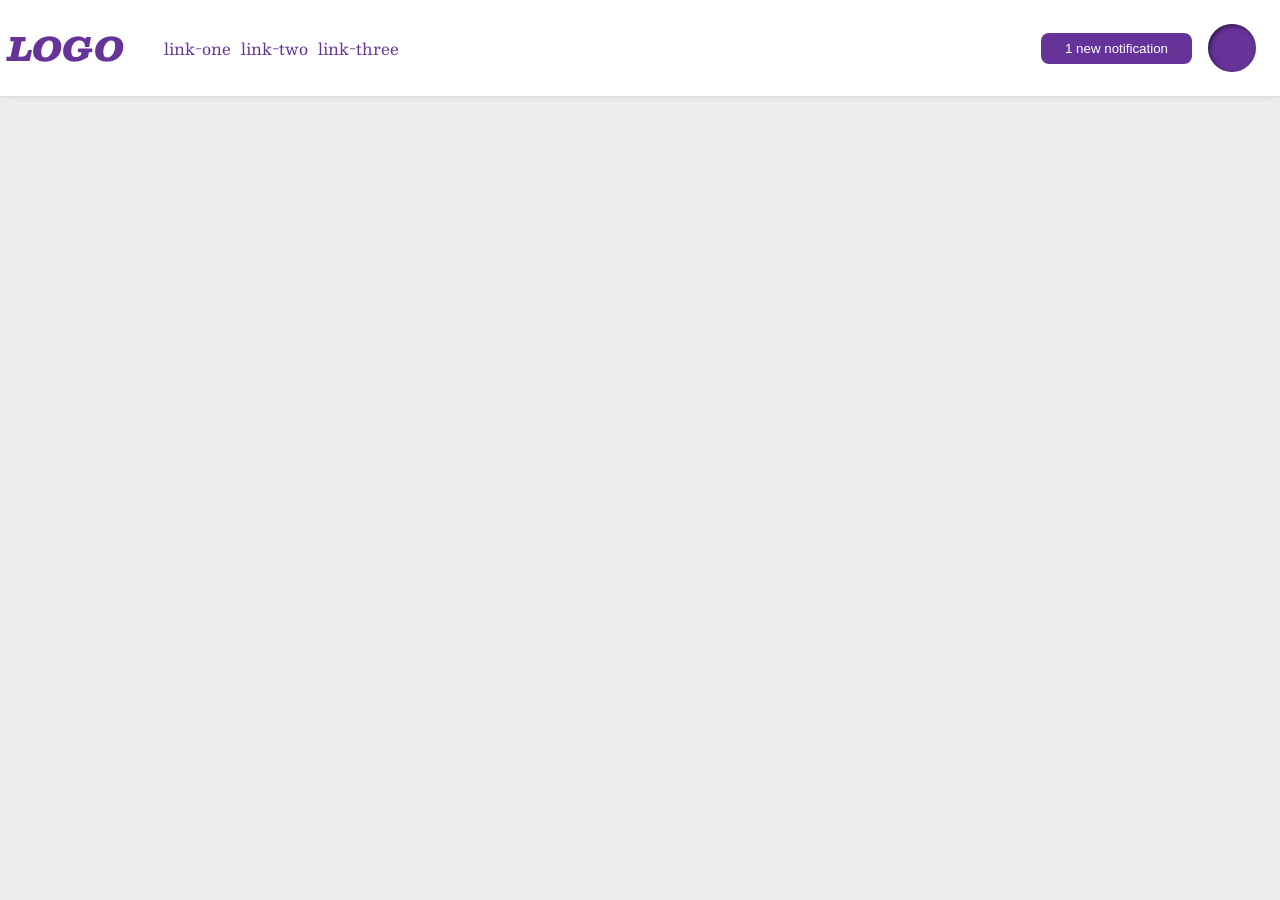
<file: foundations/flex/03-flex-header-2/index.html>
<!DOCTYPE html>
<html lang="en">
  <head>
    <meta charset="UTF-8">
    <meta http-equiv="X-UA-Compatible" content="IE=edge">
    <meta name="viewport" content="width=device-width, initial-scale=1.0">
    <title>Flex Header 2</title>
    <link rel="stylesheet" href="style.css">
  </head>
  <body>
    <div class="header">
      <div class="left">
        <div class="logo">
          LOGO
        </div>
        <ul class="links">
          <li><a href="https://google.com">link-one</a></li>
          <li><a href="https://google.com">link-two</a></li>
          <li><a href="https://google.com">link-three</a></li>
        </ul>
      </div>
      <div class="right">
        <button class="notifications">
          1 new notification
        </button>
        <div class="profile-image"></div>
      </div>
    </div>
  </body>
</html>
</file>
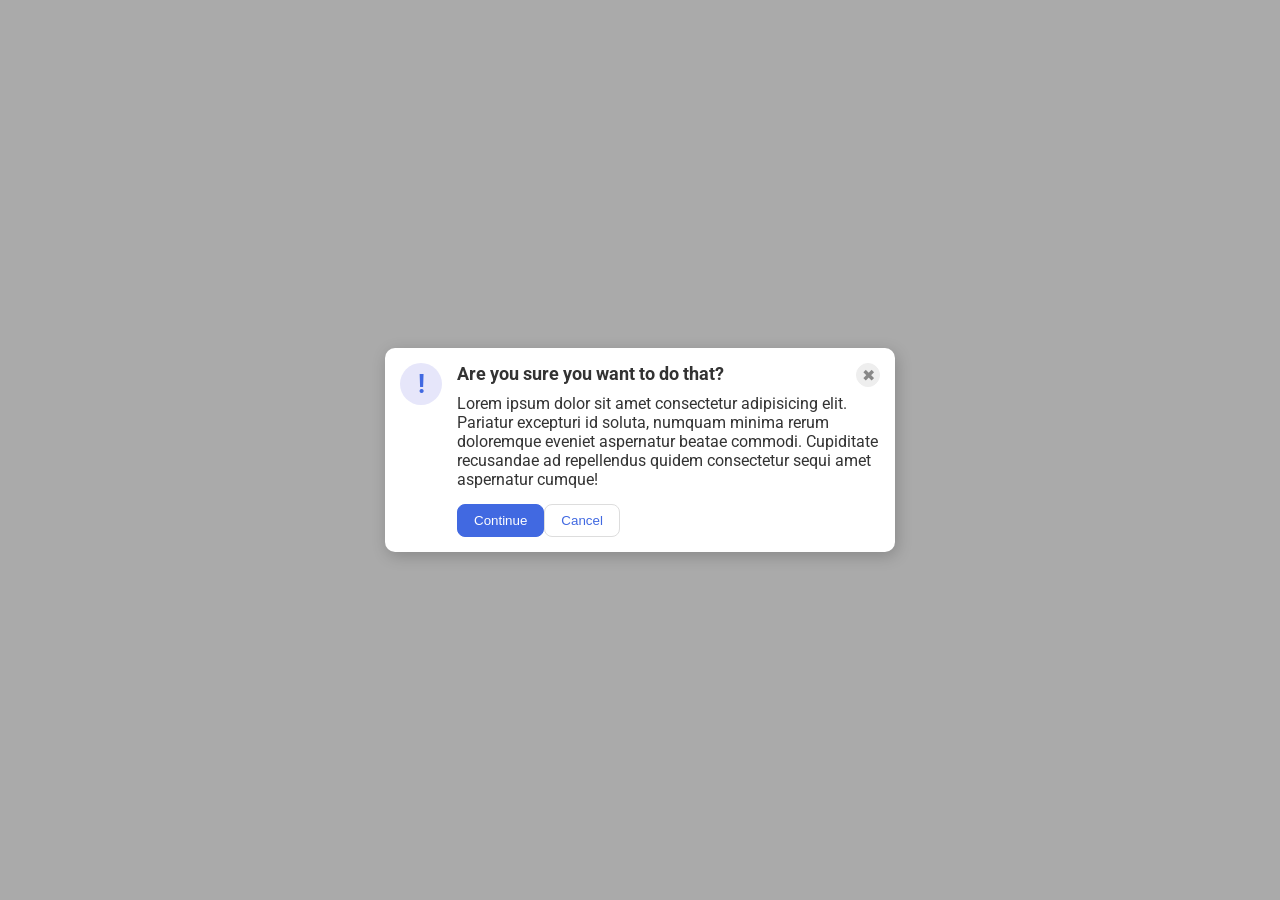
<file: foundations/flex/05-flex-modal/index.html>
<!DOCTYPE html>
<html lang="en">
  <head>
    <meta charset="UTF-8">
    <meta http-equiv="X-UA-Compatible" content="IE=edge">
    <meta name="viewport" content="width=device-width, initial-scale=1.0">
    <link rel="stylesheet" href="style.css">
    <title>Modal</title>
  </head>
  <body>
    <div class="modal">
      <div class="icon">!</div>
      <div class="words-buttons">
        <div class="top">
          <div class="header"><strong>Are you sure you want to do that?</strong></div>
          <button class="close-button">✖</button>
        </div>
        <div class="text">Lorem ipsum dolor sit amet consectetur adipisicing elit. Pariatur excepturi id soluta, numquam minima rerum doloremque eveniet aspernatur beatae commodi. Cupiditate recusandae ad repellendus quidem consectetur sequi amet aspernatur cumque!</div>
        <div class="footer">
          <button class="continue">Continue</button>
          <button class="cancel">Cancel</button>
        </div>
      </div>
    </div>
  </body>
</html>
</file>
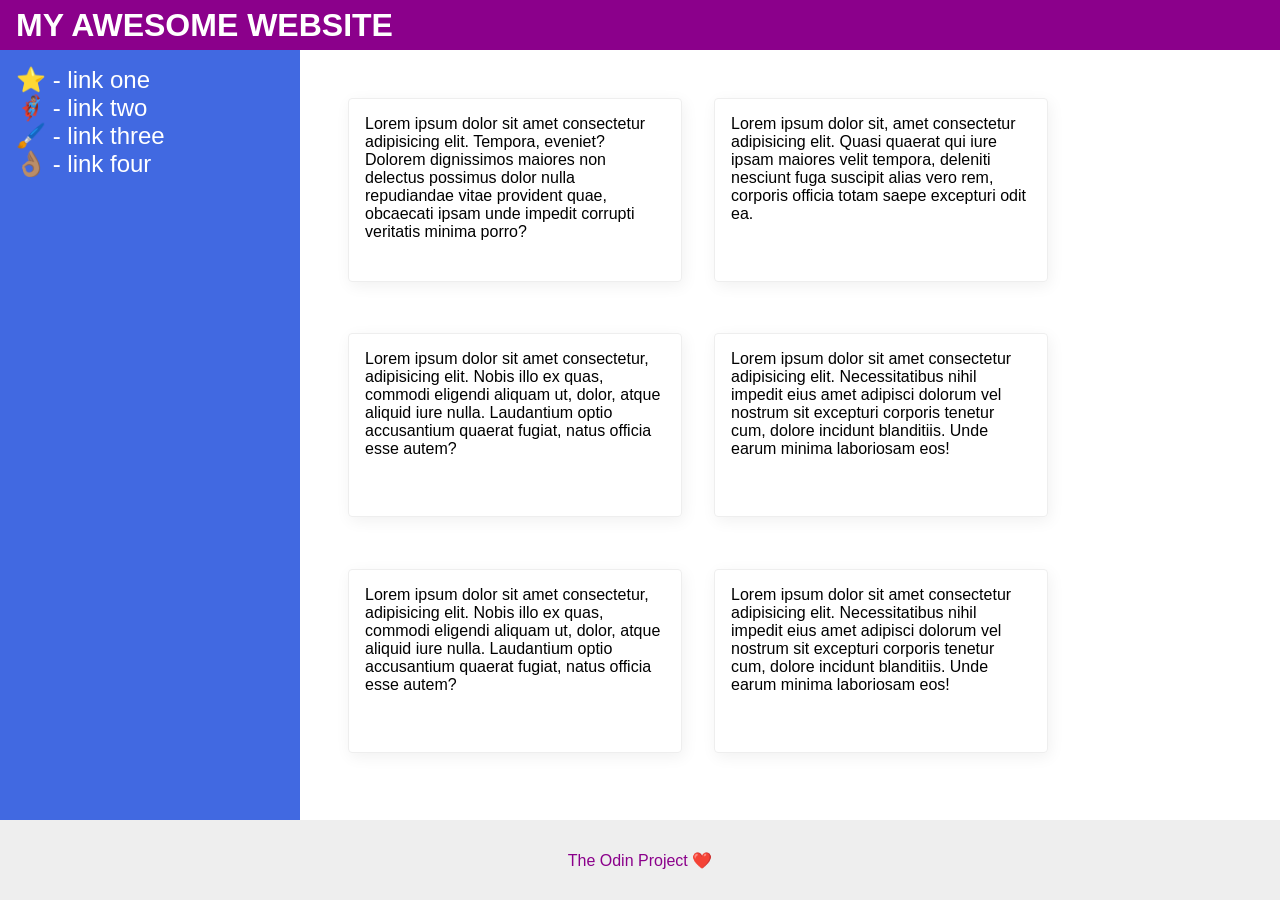
<file: foundations/flex/07-flex-layout-2/index.html>
<!DOCTYPE html>
<html lang="en">
  <head>
    <meta charset="UTF-8">
    <meta http-equiv="X-UA-Compatible" content="IE=edge">
    <meta name="viewport" content="width=device-width, initial-scale=1.0">
    <title>The Holy Grail</title>
    <link rel="stylesheet" href="style.css">
  </head>
  <body>
    <div class="header">
      MY AWESOME WEBSITE
    </div>
    
    <div class="content">
      <div class="sidebar">
        <ul>
          <li><a href="#">⭐ - link one</a></li>
          <li><a href="#">🦸🏽‍♂️ - link two</a></li>
          <li><a href="#">🖌️ - link three</a></li>
          <li><a href="#">👌🏽 - link four</a></li>
        </ul>
      </div>
      <div class="cards">
          <div class="card">Lorem ipsum dolor sit amet consectetur adipisicing elit. Tempora, eveniet? Dolorem dignissimos maiores non delectus possimus dolor nulla repudiandae vitae provident quae, obcaecati ipsam unde impedit corrupti veritatis minima porro?</div>
          <div class="card">Lorem ipsum dolor sit, amet consectetur adipisicing elit. Quasi quaerat qui iure ipsam maiores velit tempora, deleniti nesciunt fuga suscipit alias vero rem, corporis officia totam saepe excepturi odit ea.</div>
          <div class="card">Lorem ipsum dolor sit amet consectetur, adipisicing elit. Nobis illo ex quas, commodi eligendi aliquam ut, dolor, atque aliquid iure nulla. Laudantium optio accusantium quaerat fugiat, natus officia esse autem?</div>
          <div class="card">Lorem ipsum dolor sit amet consectetur adipisicing elit. Necessitatibus nihil impedit eius amet adipisci dolorum vel nostrum sit excepturi corporis tenetur cum, dolore incidunt blanditiis. Unde earum minima laboriosam eos!</div>
          <div class="card">Lorem ipsum dolor sit amet consectetur, adipisicing elit. Nobis illo ex quas, commodi eligendi aliquam ut, dolor, atque aliquid iure nulla. Laudantium optio accusantium quaerat fugiat, natus officia esse autem?</div>
          <div class="card">Lorem ipsum dolor sit amet consectetur adipisicing elit. Necessitatibus nihil impedit eius amet adipisci dolorum vel nostrum sit excepturi corporis tenetur cum, dolore incidunt blanditiis. Unde earum minima laboriosam eos!</div>
      </div>
    </div>
    <div class="footer">
      The Odin Project ❤️
    </div>
  </body>
</html>
</file>
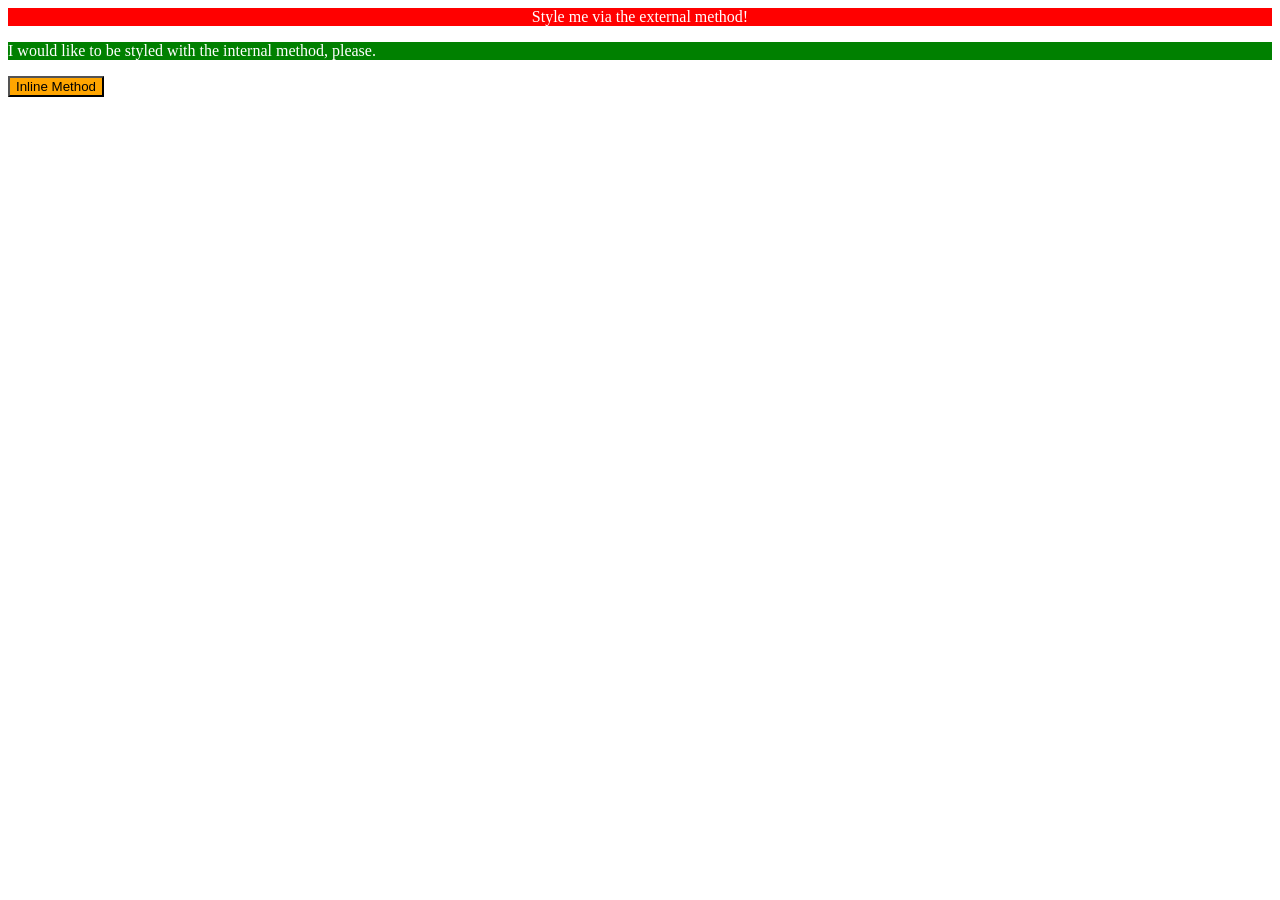
<file: foundations/intro-to-css/01-css-methods/index.html>
<!DOCTYPE html>
<html lang="en">
  <head>
    <meta charset="UTF-8">
    <meta http-equiv="X-UA-Compatible" content="IE=edge">
    <meta name="viewport" content="width=device-width, initial-scale=1.0">
    <link rel="stylesheet" href="style.css">
    <title>Methods for Adding CSS</title>
    <style>
      p {
        color: white;
        background-color: green;
      }
    </style>
  </head>
  <body>
    <div>Style me via the external method!</div>
    <p>I would like to be styled with the internal method, please.</p>
    <button style="color: black; background-color: orange;">Inline Method</button>
  </body>
</html>
</file>
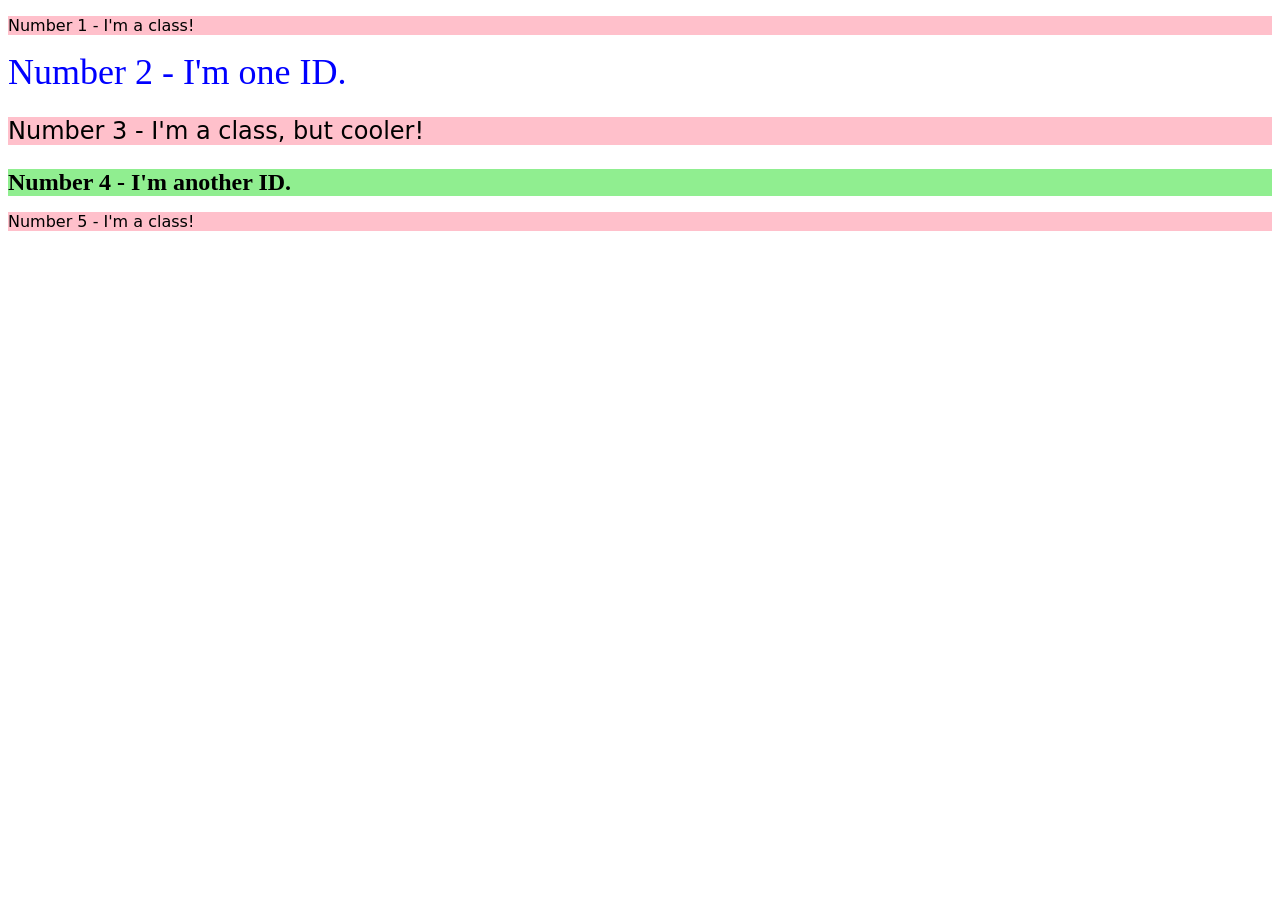
<file: foundations/intro-to-css/02-class-id-selectors/index.html>
<!DOCTYPE html>
<html lang="en">
  <head>
    <meta charset="UTF-8">
    <meta http-equiv="X-UA-Compatible" content="IE=edge">
    <meta name="viewport" content="width=device-width, initial-scale=1.0">
    <title>Class and ID Selectors</title>
    <link rel="stylesheet" href="style.css">
  </head>
  <body>
    <p class="odd">Number 1 - I'm a class!</p>
    <div id="two">Number 2 - I'm one ID.</div>
    <p class="odd three">Number 3 - I'm a class, but cooler!</p>
    <div id="four">Number 4 - I'm another ID.</div>
    <p class="odd">Number 5 - I'm a class!</p>
  </body>
</html>
</file>
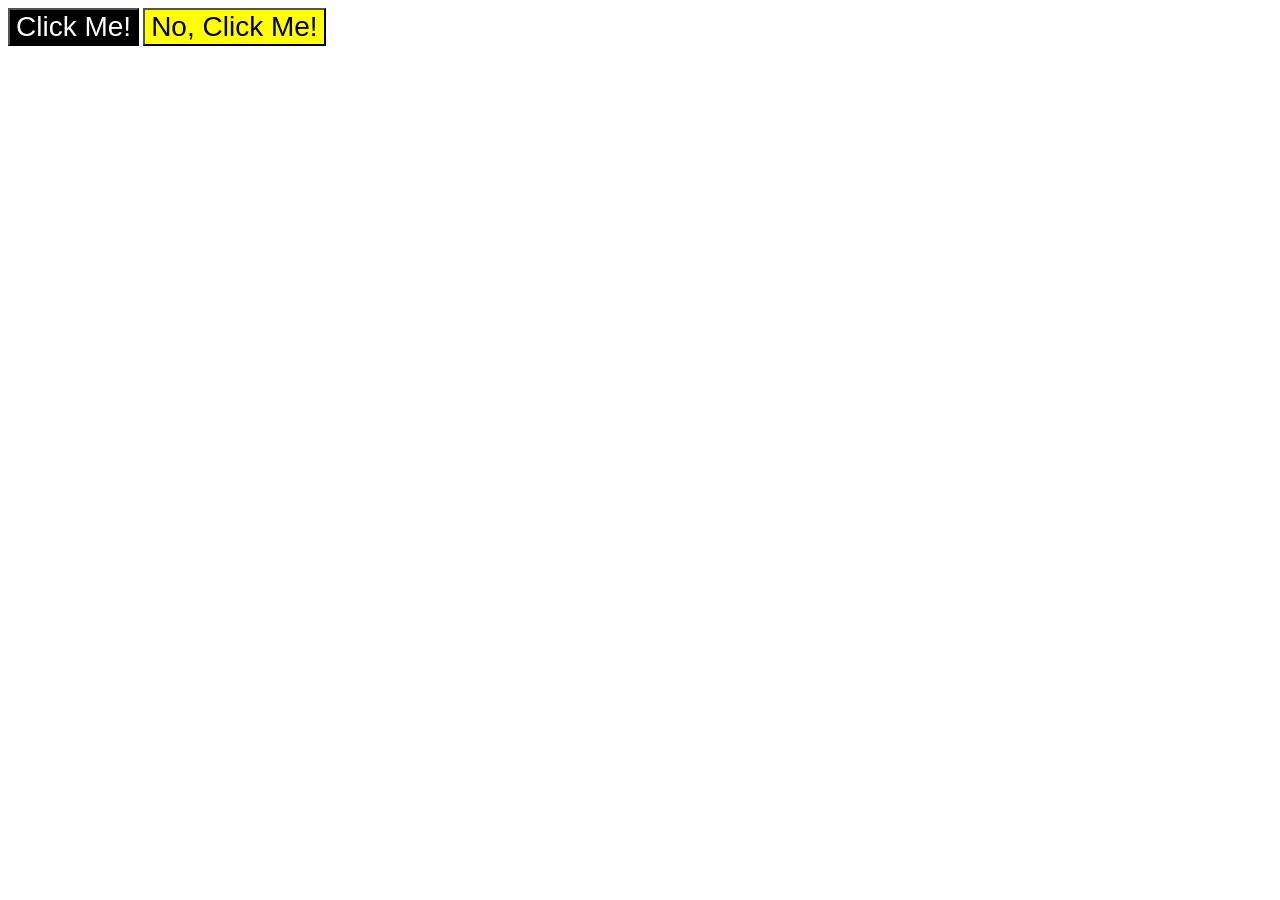
<file: foundations/intro-to-css/03-grouping-selectors/index.html>
<!DOCTYPE html>
<html lang="en">
  <head>
    <meta charset="UTF-8">
    <meta http-equiv="X-UA-Compatible" content="IE=edge">
    <meta name="viewport" content="width=device-width, initial-scale=1.0">
    <title>Grouping Selectors</title>
    <link rel="stylesheet" href="style.css">
  </head>
  <body>
    <button class="both first">Click Me!</button>
    <button class="both second">No, Click Me!</button>
  </body>
</html>
</file>
<file: foundations/flex/03-flex-header-2/style.css>
/* this is some magical font-importing.  
you'll learn about it later. */
@import url('https://fonts.googleapis.com/css2?family=Besley:ital,wght@0,400;1,900&display=swap');

body {
  margin: 0;
  background: #eee;
  font-family: Besley, serif;
}

.header {
  background: white;
  border-bottom: 1px solid #ddd;
  box-shadow: 0 0 8px rgba(0,0,0,.1);
  display: flex;
  justify-content: space-between;
  padding: 8px;
}

.profile-image {
  background: rebeccapurple;
  box-shadow: inset 2px 2px 4px rgba(0,0,0,.5);
  border-radius: 50%;
  width: 48px;
  height: 48px;
}

.logo {
  color: rebeccapurple;
  font-size: 32px;
  font-weight: 900;
  font-style: italic;
}

button {
  border: none;
  border-radius: 8px;
  background: rebeccapurple;
  color: white;
  padding: 8px 24px;
}

a {
  /* this removes the line under our links */
  text-decoration: none;
  color: rebeccapurple;
}

ul {
  list-style-type: none;
  display: flex;
  gap: 10px;
}

.right {
  display: flex;
  gap: 16px;
  padding: 16px;
  align-items: center;
}

.left {
  display: flex;
  align-items: center;
}
</file>
<file: foundations/flex/05-flex-modal/style.css>
@import url('https://fonts.googleapis.com/css2?family=Roboto:wght@400;700&display=swap');

html, body {
  height: 100%;
}

body {
  font-family: Roboto, sans-serif;
  margin: 0;
  background: #aaa;
  color: #333;
  /* I'll give you this one for free lol */
  display: flex;
  align-items: center;
  justify-content: center;
}

.modal {
  background: white;
  width: 480px;
  border-radius: 10px;
  box-shadow: 2px 4px 16px rgba(0,0,0,.2);
  display: flex;
  gap: 15px;
  padding: 15px;
}

.header {
  font-size: large;
  padding-bottom: 10px;
}

.words-buttons {
  display: flex;
  flex-direction: column;
}

.top  {
  display: flex;
  justify-content: space-between;
}

.footer {
  display: flex;
  padding-top: 15px;
}

.icon {
  color: royalblue;
  font-size: 26px;
  font-weight: 700;
  background: lavender;
  width: 42px;
  height: 42px;
  border-radius: 50%;
  display: flex;
  align-items: center;
  justify-content: center;
  flex-shrink: 0;
}

.close-button {
  background: #eee;
  border-radius: 50%;
  color: #888;
  font-weight: 400;
  font-size: 16px;
  height: 24px;
  width: 24px;
  display: flex;
  align-items: center;
  justify-content: center;
  border: 1px solid #eee;
  padding: 0;
}

button {
  cursor: pointer;
  padding: 8px 16px;
  border-radius: 8px;
}

button.continue {
  background: royalblue;
  border: 1px solid royalblue;
  color: white;
}

button.cancel {
  background: white;
  border: 1px solid #ddd;
  color: royalblue;
}
</file>
<file: foundations/flex/07-flex-layout-2/style.css>
body {
  font-family: -apple-system, BlinkMacSystemFont, 'Segoe UI', Roboto, Oxygen, Ubuntu, Cantarell, 'Open Sans', 'Helvetica Neue', sans-serif;
  margin: 0;
  min-height: 100vh;
  display: flex;
  flex-direction: column;
}

.header {
  height: 50px;
  background: darkmagenta;
  color: white;
  font-size: 32px;
  font-weight: 900;
  display: flex;
  align-items: center;
  padding: 0 16px;
}

.content {
  display: flex;
  gap: 15 px;
  flex: 1;
}

ul {
  list-style-type: none;
  padding: 0;
  margin: 0;
}

.footer {
  height: 50px;
  background: #eee;
  color: darkmagenta;
  display: flex;
  align-items: center;
  justify-content: center;
  padding: 15px;
}

a {
  text-decoration: none;
  color: white;
  font-size: 24px;
}

.sidebar {
  justify-content: space-between;
  width: 300px;
  background: royalblue;
  box-sizing: border-box;
  flex-shrink: 0;
  padding: 16px;
}

.card {
  border: 1px solid #eee;
  box-shadow: 2px 4px 16px rgba(0,0,0,.06);
  border-radius: 4px;
  display: flex;
  width: 45 px;
  height: 150px;
  padding: 16px;
  width: 300px;
}

.cards {
  display: flex;
  gap: 32px;
  padding: 48px;
  flex-wrap: wrap;
}
</file>
<file: foundations/intro-to-css/01-css-methods/style.css>
div {
    color: white;
    background-color: red;
    text-align: center;
}
</file>
<file: foundations/intro-to-css/02-class-id-selectors/style.css>
/* Add CSS Styling */
.odd {
    background-color: pink;
    font-family: "Verdana", "DejaVu Sans", sans-serif;
}
.three {
    font-size: 24px;
}
#two {
    color: blue;
    font-size: 36px;
}
#four {
    background-color: lightgreen;
    font-size: 24px;
    font-weight: bold;
}
</file>
<file: foundations/intro-to-css/03-grouping-selectors/style.css>
.both {
    font-size: 28px;
    font-family: "Helvetica", "Times New Roman", sans-serif;
}

.first {
    background-color: black;
    color: white;
}

.second {
    background-color: yellow;
}
</file>
